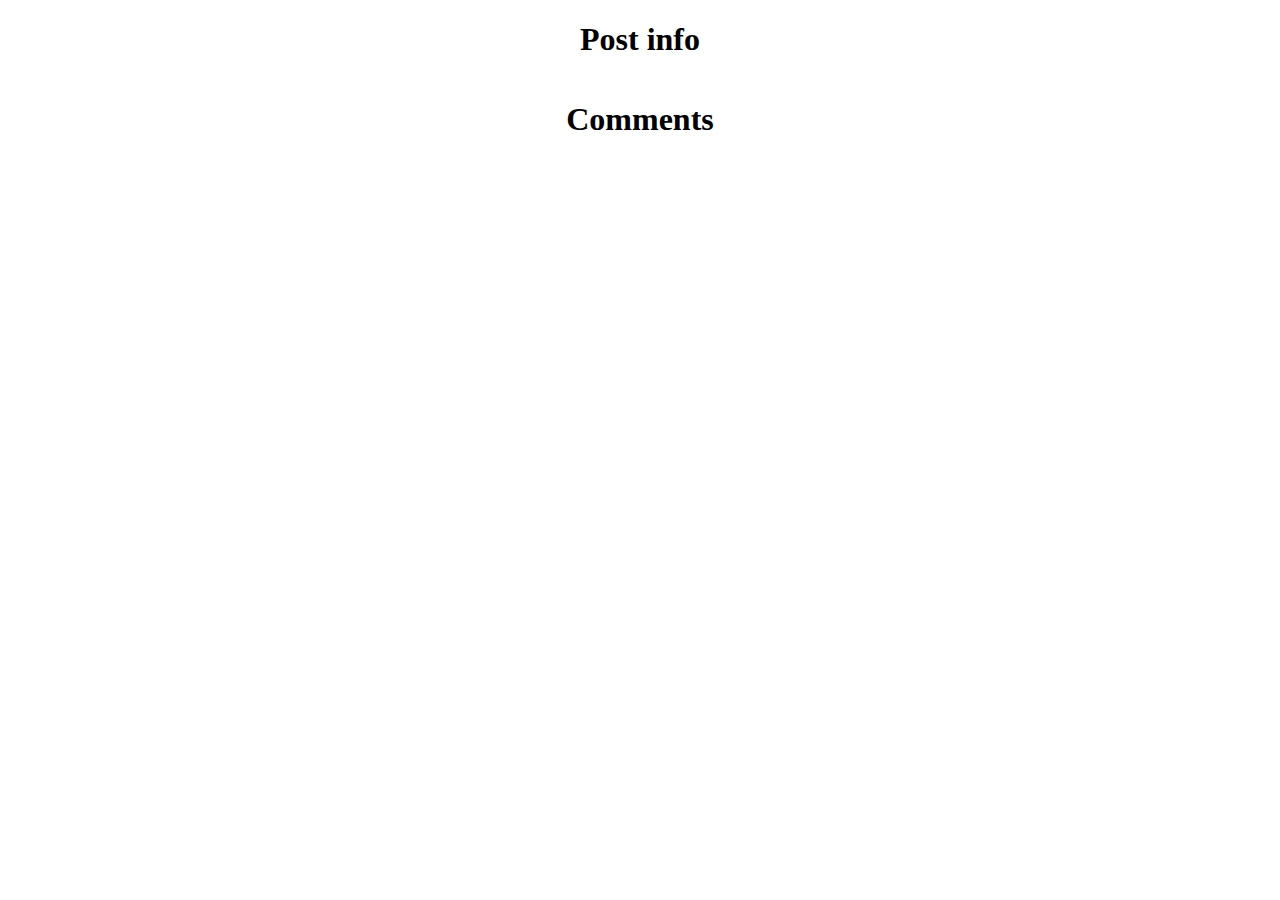
<file: post-details.html>
<!DOCTYPE html>
<html lang="en">
<head>
    <meta charset="UTF-8">
    <title>Title</title>
    <link rel="stylesheet" href="style.css">
</head>
<body>
<h1>Post info</h1>
<table id="user-table"></table>
<h1>Comments</h1>
<div id="comments-container"></div>
<script src="post-details.js"></script>
</body>
</html>
</file>
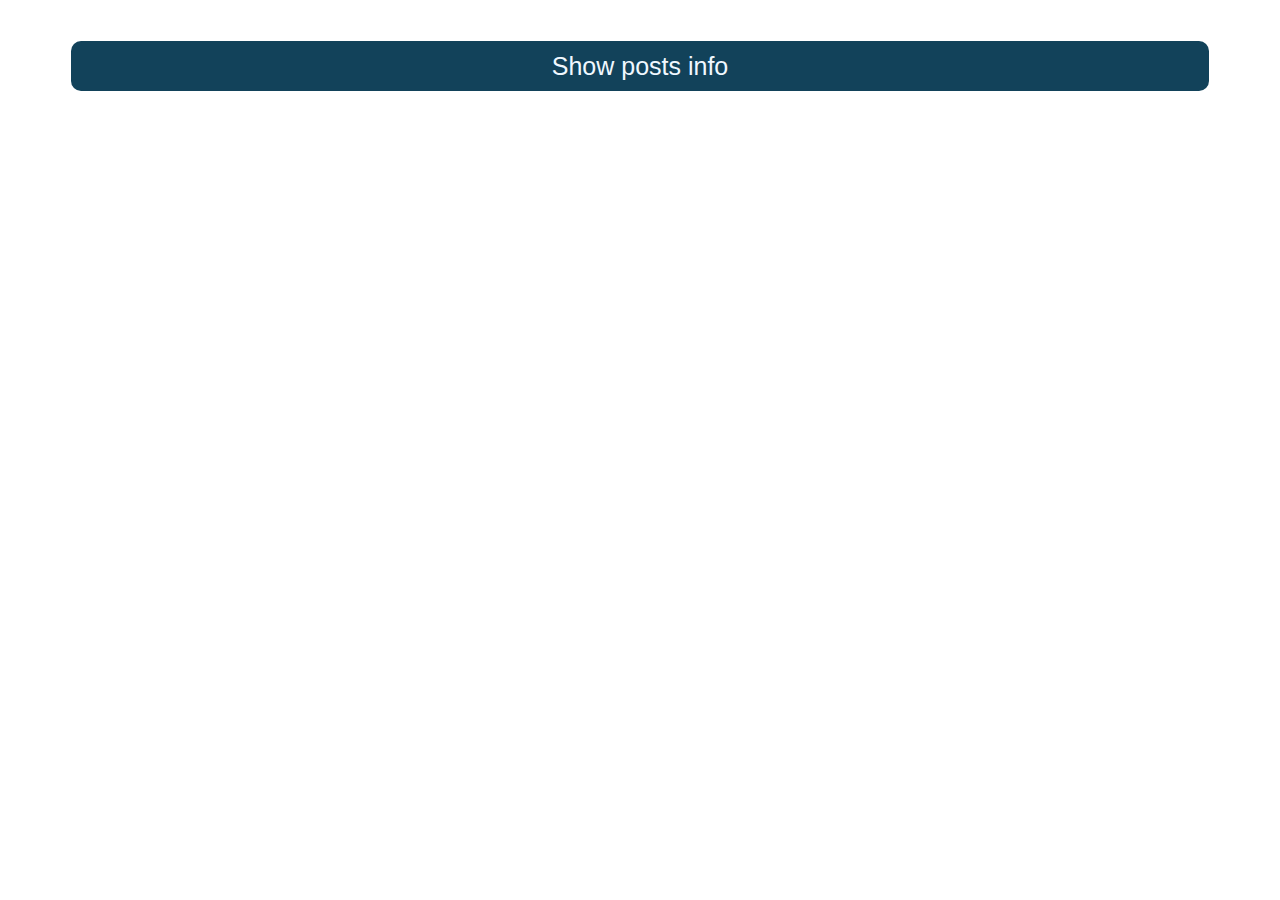
<file: user-details.html>
<!DOCTYPE html>
<html lang="en">
<head>
    <meta charset="UTF-8">
    <title>Title</title>
    <link rel="stylesheet" href="style.css">
</head>
<body>
<h1 id="h1"></h1>
<table id="user-table"></table>
<button id="short-posts">Show posts info</button>
<div id="posts-container"></div>
<script src="user-details.js"></script>
</body>
</html>
</file>
<file: style.css>
* {
    box-sizing: border-box;
}

h1 {
    text-align: center;
}

table, td, tr {
    border: 1px solid;
    border-collapse: collapse;
    width: 100%;
    font-size: 24px;

}

td {
    width: 50%;
    height: 100px;
    background: paleturquoise;
}

a {
    margin-left: 50px;
    font-weight: bold;
    color: black;
}

a:hover {
    font-size: 26px;
    color: #331711;
}

.user {
    display: flex;
    width: 450px;
    margin-left: 50px;
}

li {
    list-style-type: none;
    height: 35px;
}

#short-posts, .btn_more_posts {
    display: flex;
    width: 90%;
    height: 50px;
    margin: 20px auto;
    align-items: center;
    justify-content: center;
    font-family: Cambria, sans-serif;
    background: #12425a;
    color: aliceblue;
    font-size: 25px;
    border: none;
    border-radius: 10px;
}

.btn_more_posts {
    width: 50%;
    font-size: 20px;
}

#posts-container {
    display: none;
    width: 90%;
    height: 500px;
    margin: 10px auto;
    flex-wrap: wrap;
    justify-content: space-between;
    gap: 30px;
}

#comments-container {
    display: flex;
    margin: 40px 0 0 0;
    width: 100%;
    flex-wrap: wrap;
    justify-content: space-between;
    gap: 5px;
    column-gap: 5px;
}

.post, .comment {
    display: flex;
    width: 18%;
    align-items: center;
    flex-direction: column;
    justify-content: center;
    background: burlywood;
    border-radius: 20px;
}

.comment {
    width: 20%;
    align-items: flex-start;
    justify-content: space-between;
}

.content-comment:first-child {
    margin-top: 25px;
}

.content-comment {
    font-size: 22px;
    margin-left: 20px;
}

.title {
    font-size: 25px;
}

.title-content {
    font-size: 22px;
    text-align: center;
}

.title, .title-content, .btn_more_posts {
    height: 30px;
}
</file>
